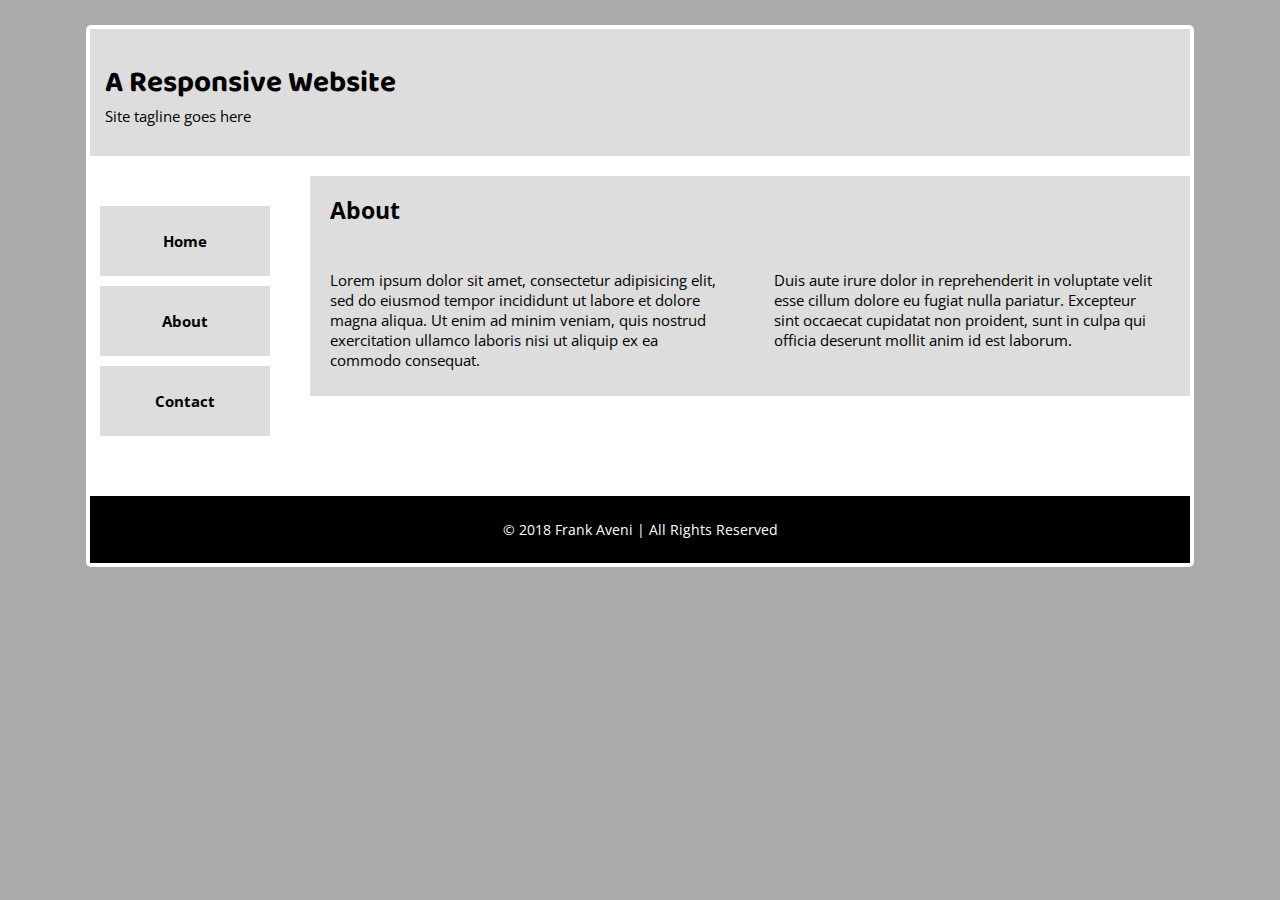
<file: about.html>
<!DOCTYPE HTML>
<html lang="en">

<head>
	<meta charset="utf-8">
	<meta name="author" content="Frank Aveni">
	<title>Responsive Website Template</title>
	<link rel="stylesheet" href="style.css">
</head>

<body>

	<!-- Wrapper -->
	<div class="wrapper">
		
		<!-- Header -->
		<header>
			<h2>A Responsive Website</h2>
			<p class="tagline">Site tagline goes here</p>
		</header><!-- / Header -->
			
		<!-- Nav -->
		<nav>
			<ul>
				<li><a href="index.html">Home</a></li>
				<li><a href="about.html">About</a></li>
				<li><a href="contact.html">Contact</a></li>
			</ul>
		</nav><!-- / Nav -->
		
		<!-- Main -->
		<div id="main">
		
			<h2>About</h2>
		
			<section id="first">
				<p>Lorem ipsum dolor sit amet, consectetur adipisicing elit, sed do eiusmod tempor incididunt ut labore et dolore magna aliqua. Ut enim ad minim veniam, quis nostrud exercitation ullamco laboris nisi ut aliquip ex ea commodo consequat.</p>
			</section>
			
			<section id="second">
				<p>Duis aute irure dolor in reprehenderit in voluptate velit esse cillum dolore eu fugiat nulla pariatur. Excepteur sint occaecat cupidatat non proident, sunt in culpa qui officia deserunt mollit anim id est laborum.</p>
			</section>
			
		</div><!-- / Main -->
		
		<div class="clearfix"></div>

		<!-- Footer -->
		<footer>
			<p>&copy; 2018 Frank Aveni | All Rights Reserved</p>
		</footer><!-- / Footer -->
		
	</div><!-- / Wrapper -->

</body>

</html>
</file>
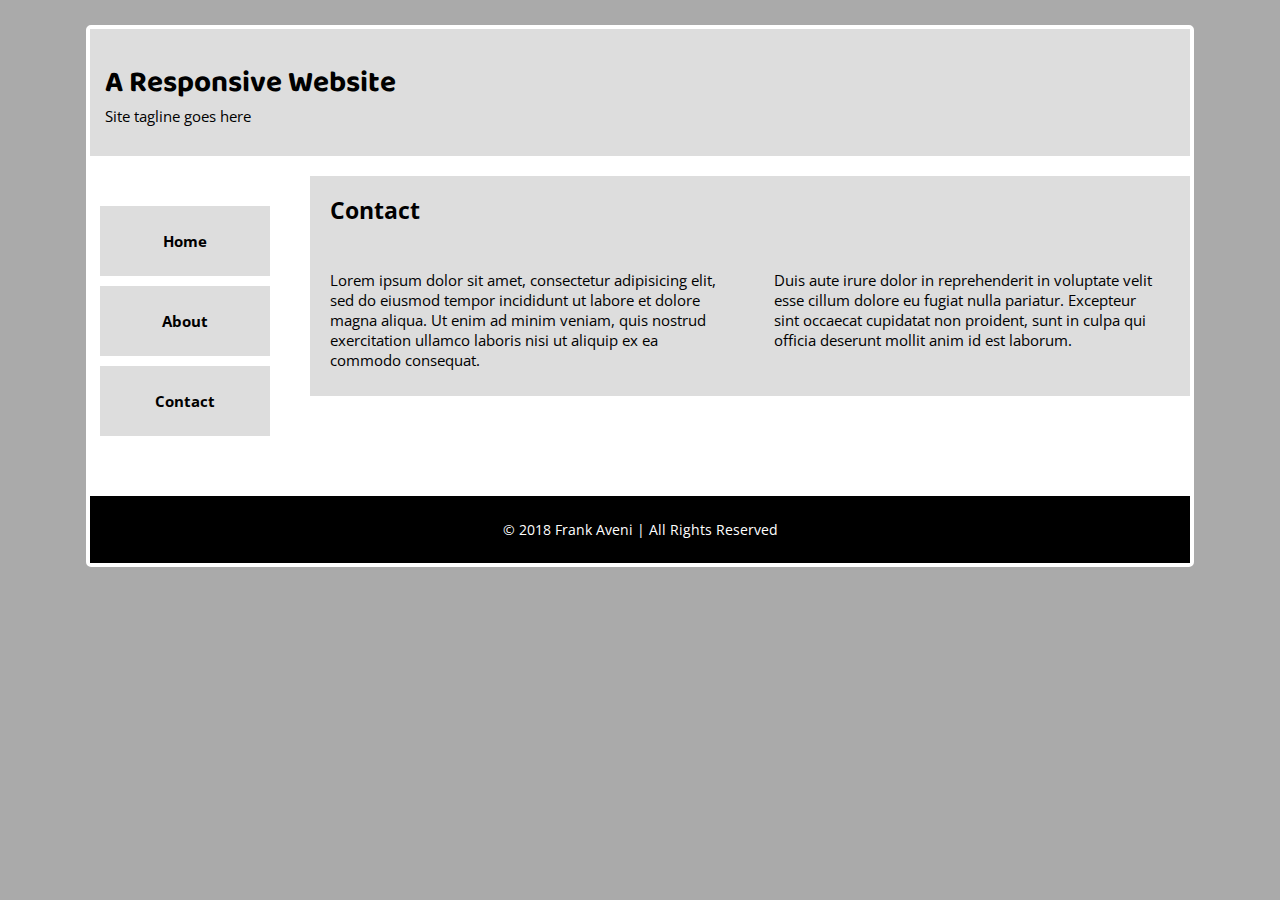
<file: contact.html>
<!DOCTYPE HTML>
<html lang="en">

<head>
	<meta charset="utf-8">
	<meta name="author" content="Frank Aveni">
	<title>Responsive Website Template</title>
	<link rel="stylesheet" href="style.css">
</head>

<body>

	<!-- Wrapper -->
	<div class="wrapper">
		
		<!-- Header -->
		<header>
			<h2>A Responsive Website</h2>
			<p class="tagline">Site tagline goes here</p>
		</header><!-- / Header -->
			
		<!-- Nav -->
		<nav>
			<ul>
				<li><a href="index.html">Home</a></li>
				<li><a href="about.html">About</a></li>
				<li><a href="contact.html">Contact</a></li>
			</ul>
		</nav><!-- / Nav -->
		
		<!-- Main -->
		<div id="main">
		
			<h2>Contact</h2>
		
			<section id="first">
				<p>Lorem ipsum dolor sit amet, consectetur adipisicing elit, sed do eiusmod tempor incididunt ut labore et dolore magna aliqua. Ut enim ad minim veniam, quis nostrud exercitation ullamco laboris nisi ut aliquip ex ea commodo consequat.</p>
			</section>
			
			<section id="second">
				<p>Duis aute irure dolor in reprehenderit in voluptate velit esse cillum dolore eu fugiat nulla pariatur. Excepteur sint occaecat cupidatat non proident, sunt in culpa qui officia deserunt mollit anim id est laborum.</p>
			</section>
			
		</div><!-- / Main -->
		
		<div class="clearfix"></div>

		<!-- Footer -->
		<footer>
			<p>&copy; 2018 Frank Aveni | All Rights Reserved</p>
		</footer><!-- / Footer -->
		
	</div><!-- / Wrapper -->

</body>

</html>
</file>
<file: style.css>
@import url('https://fonts.googleapis.com/css?family=Baloo|Open+Sans');

body {
	background-color: #aaa;
	font-family: 'Open Sans', sans-serif;
	font-size: .95em;
	font-weight: 400;
}

.wrapper {
	border: 2px solid white;
	max-width: 100%;
	margin: 0 auto;
	background-color: #fff;
	padding: 2px;
	border-radius: 5px;
	margin-top: 25px;
}

header {
	background-color: #ddd;
	padding: 5px 15px 15px 15px;
}

header h2 {
	font-family: 'Baloo', cursive;
	font-size: 1.95em;
	font-weight: bold;
}

.tagline {
	margin-top: -25px;
}

nav {
	text-align: center;
	padding: 20px 0;
	margin: 10px 0;
}

nav ul {
	list-style: none;
	padding: 0;
	margin: 0 10px;
}

nav li {
	display: inline-block;
	background-color: #ddd;
	color: #fff;
	font-weight: bold;
}

nav a {
	display: block;
	padding: 15px;
	text-decoration: none;
	color: #000;
}

nav a:hover {
	background-color: #123456;
	color: #fff;
}

img {
	max-width: 94%;
	padding: 10px 10px 0 10px;
}

#main {
	width: 100%;
	background-color: #ddd;
}

#main h2 {
	padding-left: 20px;
}

#main p {
	padding-left: 10px;
}


#first {
	background-color: #ddd;
	padding: 10px;
}

#second {
	background-color: #ddd;
	padding: 10px;
}

footer {
	background-color: #000;
	color: #fff;
	text-align: center;
	padding: 10px;
}

footer p {
	font-size: .9em;
}

.clearfix {
	clear: both;
}

@media screen and (min-width:480px) {
	#first {
		width: 45%;
		float: left;
	}
	
	#second {
		width: 45%;
		float: right;
	}
	
@media screen and (min-width:800px) {
	
	header {
		margin-bottom: 20px;
	}
	
	nav {
		float: left;
		width: 20%;
	}
	
	nav li {
		display: block;
		padding: 10px;
		width: 75%;
		margin-bottom: 10px;
	}
	
	#main {
		float: right;
		width: 80%;
		background-color: #ddd;
	}	
	
	#second {
		padding-right: 30px;
	}
	
	footer {
		margin-top: 20px;
	}

}

@media screen and (min-width:1200px) {
	.wrapper {
		max-width: 1100px;
	}
	
	footer {
		margin-top: 20px;
	}
}
</file>
